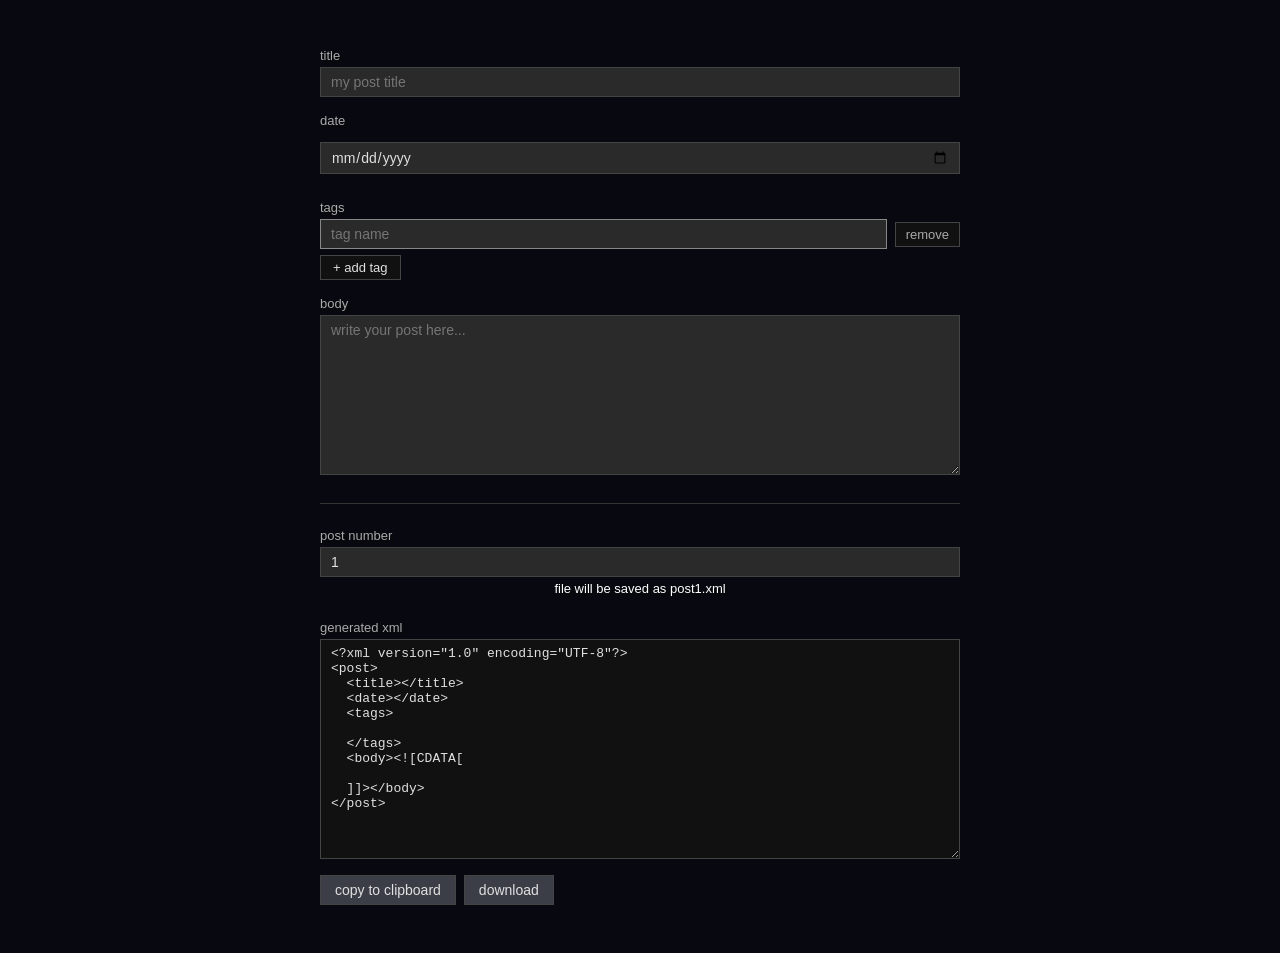
<file: post-generator.html>
<!DOCTYPE html>
<html lang="en">
<head>
  <meta charset="UTF-8">
  <meta name="viewport" content="width=device-width, initial-scale=1.0">
  <title>post generator</title>
  <link rel="stylesheet" href="general.css">
  <link rel="stylesheet" href="post-generator.css">
</head>
<body>

  <div class="wrap">
    <div class="field">
      <label for="f-title">title</label>
      <input type="text" id="f-title" placeholder="my post title">
    </div>

    <div class="field">
      <label for="f-date">date</label>
      <input type="date" id="f-date">
    </div>

    <div class="field">
      <label>tags</label>
      <div id="tag-list"></div>
      <button id="add-tag" type="button">+ add tag</button>
    </div>

    <div class="field">
      <label for="f-body">body</label>
      <textarea id="f-body" placeholder="write your post here..."></textarea>
    </div>

    <hr class="divider">

    <div class="field">
      <label for="f-num">post number</label>
      <input type="number" id="f-num" min="1" value="1">
      <p class="filename-preview" id="filename-preview">file will be saved as post1.xml</p>
    </div>

    <div id="output-wrap">
      <label>generated xml</label>
      <textarea id="xml-out" readonly></textarea>
      <div class="actions">
        <button id="copy-btn" type="button">copy to clipboard</button>
        <button id="download-btn" type="button">download</button>
      </div>
    </div>
  </div>

  <script src="post-generator.js"></script>
</body>
</html>
</file>
<file: general.css>
/* ======= general ======= */
body {
    font-family: MS Gothic, WinXP, Tahoma, sans-serif;
    background-image: url('assets/backgrounds/woods.jpg');
    background-size: cover;
    background-attachment: fixed;
    text-shadow: 3px 3px #0a0909;padding: 5px;
    color:#fff;
    display: flex;
    flex-direction: column;

    cursor: url("assets/cursor/Mystery\ arrow.cur"), auto;
}

@font-face {
   font-family: "WinXP";
   src: url('https://xobyte.org/files/fonts/win.woff');
}

h1 {
    color: #FFF;
    text-align: center;
    text-shadow: 4px 4px #0a0909;
    font-size: 1.4em;
    margin: 8px auto;
}

h2 {
    color: #FFF;
    text-align: center;
    text-shadow: 3px 3px #0a0909;
    z-index: 1;
    text-align: left;
    margin: auto;
    letter-spacing: 8px;
    font-size: 16px;
    font-weight: 100;
    width: fit-content;
}

a {
    text-decoration: none;
    color: #fc5e53;
}

a:hover {
    font-weight: bold;
}

.headeranchor {
    width: fit-content;
    margin: auto;
}

input[type="text"],
input[type="email"],
input[type="url"],
textarea  {
    font-family: MS Gothic, WinXP, Tahoma, sans-serif;
}

input[type="submit"], button {
    background: #3b3e46;
    color: #fff;
    font-family: MS Gothic, WinXP, Tahoma, sans-serif;
}

input[type=range] {
    -webkit-appearance: none;
    background-color: #6381e2;
    margin: 10px 0;
    width: 100%;
}

input[type=date] {
    -webkit-appearance: none;
    margin: 10px 0;
    font-family: MS Gothic, WinXP, Tahoma, sans-serif
}

input[type=range]::-webkit-slider-thumb {
    -webkit-appearance: none;
    background: #6381e2;
    height: 10px;
    width: 10px;
}

p {
    color: #FFF;
    text-align: center;
    text-shadow: 3px 3px #0a0909;
}

.three-column {
  columns: 3;
  -webkit-columns: 3;
  -moz-columns: 3;
}

li {
    padding: 5px;
}

li a:hover {
    font-weight: bold;
}

.bold {
    font-weight: bold;
}

/* width */
::-webkit-scrollbar {
  width: 8px;
}

/* Track */
::-webkit-scrollbar-track {
  background: #202127;
}

/* Handle */
::-webkit-scrollbar-thumb {
  background: #41558b;
}

/* Handle on hover */
::-webkit-scrollbar-thumb:hover {
  background: #2e468a;
}

/* ======= header/footer ======= */

header {
    width: fit-content;
    text-align: center;
    margin: 40px auto;
}

nav {
    padding: 10px;
    width: 444px;
    margin: 40px auto;
}


.linklist {
    list-style-type: none;
    padding-left: 0;
    margin: 0;
    display: flex;
    flex-direction: row;
    flex-wrap: nowrap;
    justify-content: space-around;
}

.linklist li {
    align-self: center;
    padding: 0;
}

.linklist li a {
    display: inline-flex;
    flex-direction: column;
    align-items: center;
    white-space: nowrap;
}

.linklist li a::after {
    content: attr(data-text);
    font-weight: bold;
    visibility: hidden;
    height: 0;
    overflow: hidden;
    pointer-events: none;
}

.linklist li a:hover {
    font-weight: bold;
}

.linklist li a.active-link {
    font-weight: bold;
}

nav a {
    text-shadow: 4px 4px #0a0909;
    padding: 5px;
    color:#fff;
}

footer {
    text-align: center;
    width: fit-content;
    height: fit-content;
    margin: 10px auto;   
    color: #fff;
}

/* ======= containers ======= */

.simplecontainer {
    border: 1px solid #6381e2;
    box-shadow: 2px 2px #0a0a0a;
    padding: 8px;
    background-color: rgb(20, 22, 31);
    height: fit-content;
}

.simplecontainer p {
    text-align: left;
}

.content {
    border: 1px solid #555764;
    padding: 0.5em;
    background-color: #2d2c35;
}

.content-image {
    width: 250px;
    border: 1px dotted #fff;
    align-self: center;
    justify-self: center;
}

.overlap:hover {
    position: relative;
    z-index: 9;
}

/* ======= music player ======= */

#musicplayer-tab {
    position: fixed;
    right: 135px;
    bottom: 0;
    z-index: 100;
    cursor: pointer;
    padding: 10px 14px;
    border-radius: 8px 8px 0 0;
    background: rgb(20, 22, 31);
    border: 1px solid #6381e2;
    color: #fff;
    font-weight: 700;
    transition: bottom 0.3s ease;
}

#musicToggle:checked ~ #musicplayer {
    max-height: 120px;
    pointer-events: auto;
}

#musicToggle:checked ~ #musicplayer-tab {
    bottom: 120px;
}

#musicplayer {
    position: fixed;
    right: 16px;
    bottom: 0;
    width: 325px;
    max-height: 0;
    transition: max-height 0.3s ease;
    background: rgba(20, 22, 31);
    border: 1px solid #6381e2;
    box-shadow: 2px 2px #0a0a0a;
    z-index: 100;
    pointer-events: none;
}

#musicplayer #content {
    padding: 8px;
    background: rgba(255, 255, 255, 0.1);
}

#songSelect {
    width: 100%;
    margin-bottom: 8px;
    background: #3b3e46;
    color: #fff;
    border: 1px solid #6381e2;
    padding: 4px;
    font-family: MS Gothic, WinXP, Tahoma, sans-serif;
}

#progress-bar {
    flex: 1;
    margin: 0 8px;
    height: 8px;
    background: #3b3e46;
    border: 1px solid #6381e2;
    position: relative;
    cursor: pointer;
}

#progress-fill {
    height: 100%;
    background: #6381e2;
    width: 0%;
    transition: width 0.1s ease;
}

#time-container {
    display: flex;
    justify-content: space-between;
    align-items: center;
    margin: 8px 0;
}

#currentTime, #totalTime {
    color: #fff;
    font-size: 0.8em;
    white-space: nowrap;
}

#timeDisplay {
    text-align: center;
    color: #fff;
    font-size: 0.8em;
    margin-top: 4px;
}

#volume {
    width: fit-content;
    margin: 8px 0;
    background: #3b3e46;
    border: 1px solid #6381e2;
}

#player {
    display: flex;
    flex-flow: row;
    justify-content: space-between;
    height: 30px;
}

#volume-container {
    display: flex;
    flex-direction: column;
    justify-content: space-evenly;
}

#volume-container label{
    color: white;
    font-size: 12px;
}

/* ======= announcement ======= */

.arrow {
    font-size: 1.2em;
    color: #fff;
    user-select: none;  
    background: #3b3e46;
    display: inline-flex;
    align-items: center;
    justify-content: center;
    height: fit-content;
    margin: auto;
}

.arrow:focus {
    outline: none;
}

.slide {
    position: absolute;
    top: 0;
    left: 0;
    width: 100%;
    height: 100%;
    object-fit: cover;
    opacity: 0;
    transition: opacity 0.5s ease;
    pointer-events: none;
}

.slide.active {
    opacity: 1;
    pointer-events: auto;
}

@media (max-width: 768px) {

    body {
        background-size: fill;
    }

    nav {
        width: 90%;
        font-size: 12px;
    }

    main {
        display: flex;
        flex-direction: column;
    }

    button {
        box-shadow: 2px 2px #545454 inset, 2px 2px #000000;
        background-color: #3B3E46;
    }

    .nav-link {
        width: 80%;
        height: 40px;
        margin: 0;
        box-shadow: 2px 2px #545454 inset, 2px 2px #000000;
        background-color: #3B3E46;

        display: flex;
        align-items: center;
        justify-content: center;
    }

    #musicplayer-tab {
        bottom: 0;
        left: 0;
        right: 0;
        
        left: 50%;
        transform: translateX(-50%);
        width: fit-content;
    }

    #musicplayer {
        bottom: 0;
        left: 0;
        right: 0;
        
        left: 50%;
        transform: translateX(-50%);
        width: fit-content;
    }

}
</file>
<file: post-generator.css>
body {
  font-family: "MS Gothic", WinXP, Tahoma, sans-serif;
  max-width: 640px;
  margin: 2rem auto;
  padding: 0 1rem;
  background: #080811;
  color: #e0e0e0;
}

.wrap {
  padding: 1rem 0;
}

.field {
  margin-bottom: 1rem;
}

label {
  display: block;
  font-size: 13px;
  color: #aaa;
  margin-bottom: 4px;
}

input[type="text"],
input[type="date"],
input[type="number"],
textarea {
  width: 100%;
  box-sizing: border-box;
  padding: 6px 10px;
  font-size: 14px;
  font-family: "MS Gothic", WinXP, Tahoma, sans-serif;
  border: 1px solid #444;
  background: #2a2a2a;
  color: #e0e0e0;
}

input[type="text"]:focus,
input[type="date"]:focus,
input[type="number"]:focus,
textarea:focus {
  outline: none;
  border-color: #888;
}

textarea {
  min-height: 160px;
  resize: vertical;
}

.tag-row {
  display: flex;
  gap: 8px;
  align-items: center;
  margin-bottom: 6px;
}

.tag-row input {
  flex: 1;
}

.remove-btn {
  background-color: #111;
  border: 1px solid #444;
  padding: 4px 10px;
  cursor: pointer;
  font-size: 13px;
  color: #aaa;
  flex-shrink: 0;
  font-family: "MS Gothic", WinXP, Tahoma, sans-serif;
}

button {
  background-color: none;
  border: 1px solid #444;
  padding: 6px 14px;
  font-size: 14px;
  font-family: "MS Gothic", WinXP, Tahoma, sans-serif;
  cursor: pointer;
  color: #e0e0e0;
}

#add-tag {
  font-size: 13px;
  padding: 4px 12px;
  background-color: #111;
}

.divider {
  border: none;
  border-top: 1px solid #333;
  margin: 1.5rem 0;
}

.filename-preview {
  font-size: 13px;
  color: #ffffff;
  margin-top: 4px;
}

#output-wrap {
  margin-top: 1.5rem;
}

#xml-out {
  font-family: monospace;
  font-size: 13px;
  min-height: 220px;
  background: #111;
  color: #e0e0e0;
}

.actions {
  display: flex;
  gap: 8px;
  margin-top: 0.75rem;
  flex-wrap: wrap;
}

#copy-btn.copied {
  color: green;
  border-color: green;
}
</file>
